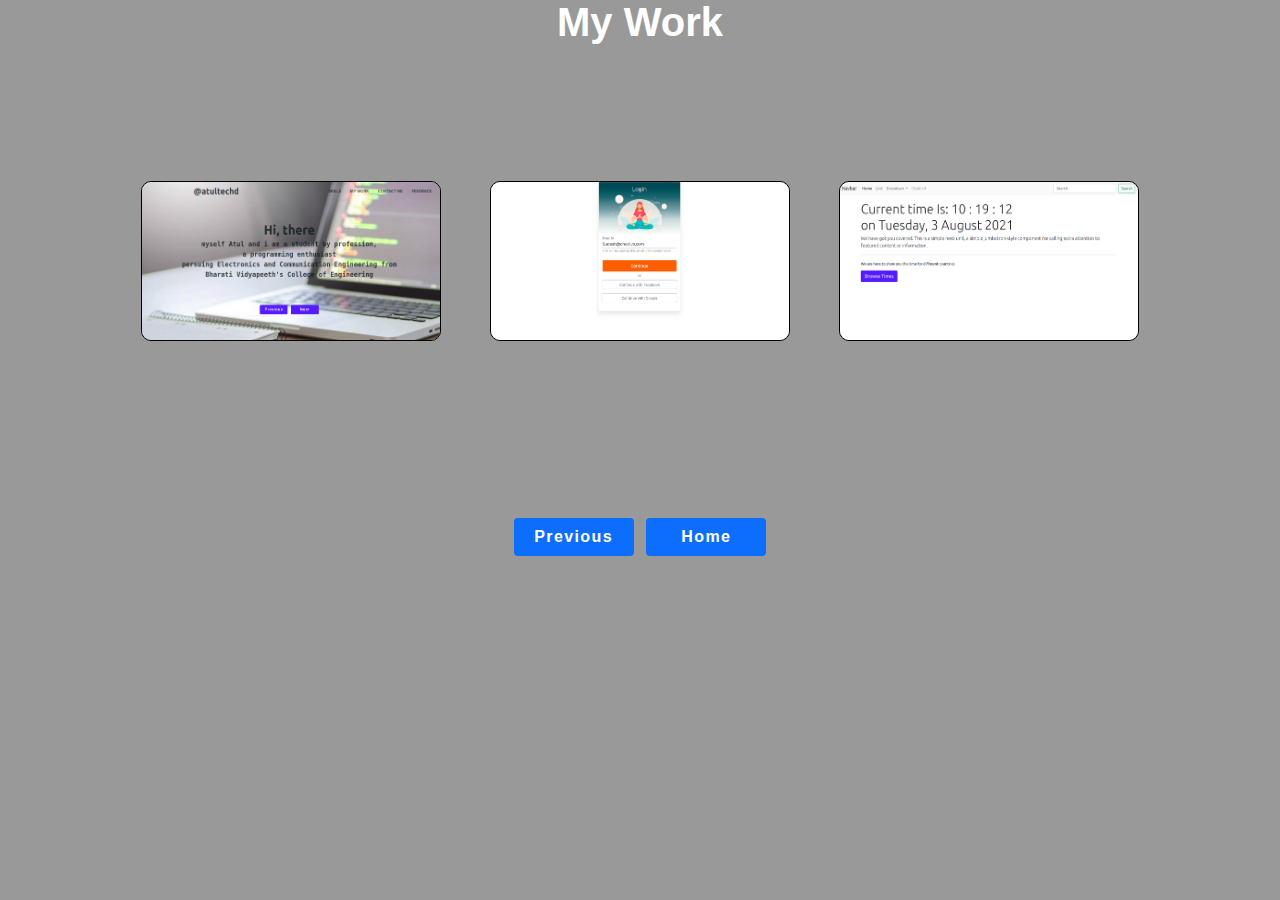
<file: my_work.html>
<!DOCTYPE html>
<html>
<head>
  <title>My Work</title>
  <meta charset="utf-8">
  <meta name="viewport" content="width=device-width,initial-scale=1">
  <link href="https://cdn.jsdelivr.net/npm/bootstrap@5.0.2/dist/css/bootstrap.min.css" rel="stylesheet" integrity="sha384-EVSTQN3/azprG1Anm3QDgpJLIm9Nao0Yz1ztcQTwFspd3yD65VohhpuuCOmLASjC" crossorigin="anonymous">
  <link rel="stylesheet" type="text/css" href="my_work.css">
  <link rel="stylesheet" href="https://cdnjs.cloudflare.com/ajax/libs/font-awesome/4.7.0/css/font-awesome.min.css">
</head>

<body>
    <div class="first">My Work</div>
    <div class="second">
      <div class="second_c1"><img src="portfolio.png" title="This is my portfolio website and latest project that i am working on."></div>

      <div class="second_c2"><img src="ayurvedyam.png" title="This is another website -Ayurvedyam's login page , just html and css in it but i have learned so much from this project."></div>

    <div class="second_c3"><img src="clock.png" title="This is clock, which not only shows time but also the full day month and year .On learning, this was my first project in which i have used javacript."></div>
    </div>

    <div class="third">
      <a href="skills.html"><button class="previous button"><span>Previous</span>
      </button></a>
      <a href="index.html"><button class="next button"><span>Home </span>
      </button></a>
    </div>
</body>
</html>
</file>
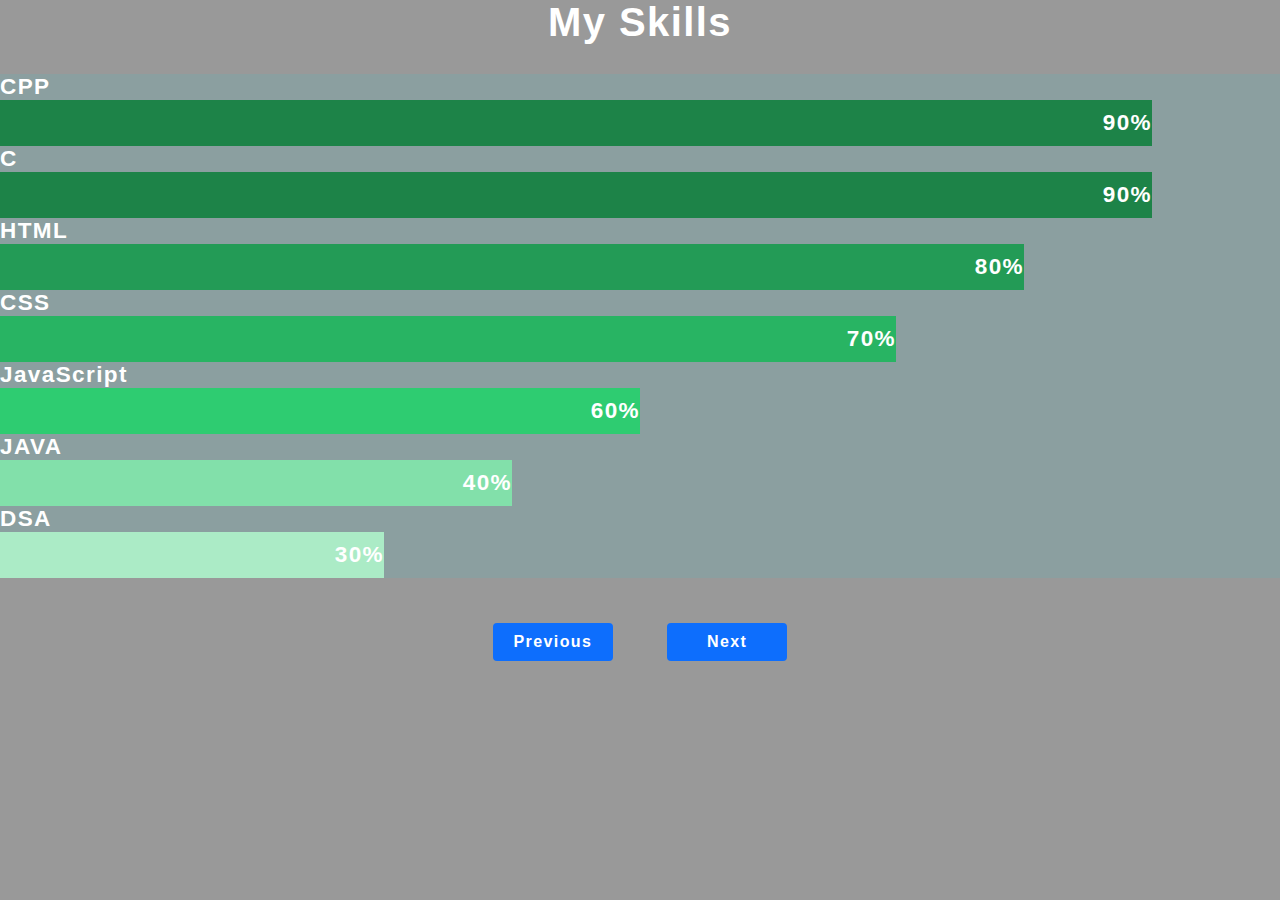
<file: skills.html>
<!DOCTYPE html>
<html>
<head>
  <title>My Skills</title>
  <meta charset="utf-8">
  <meta name="viewport" content="width=device-width,initial-scale=1">
  <link href="https://cdn.jsdelivr.net/npm/bootstrap@5.0.2/dist/css/bootstrap.min.css" rel="stylesheet" integrity="sha384-EVSTQN3/azprG1Anm3QDgpJLIm9Nao0Yz1ztcQTwFspd3yD65VohhpuuCOmLASjC" crossorigin="anonymous">
  <link rel="stylesheet" type="text/css" href="skills.css">
</head>
<body>
  <div class="main_div">
    <h1><b>My Skills</b></h1>

    <div class="container">
      <b>CPP</b>
      <div class="skills cpp">90%</div>
    </div>

    <div class="container">
      <b>C</b>
      <div class="skills c">90%</div>
    </div>

    <div class="container">
      <b>HTML</b>
      <div class="skills html">80%</div>
    </div>

    <div class="container">
      <b>CSS</b>
      <div class="skills css">70%</div>
    </div>

    <div class="container">
      <b>JavaScript</b>
      <div class="skills js">60%</div>
    </div>

    <div class="container">
      <b>JAVA</b>
      <div class="skills java">40%</div>
    </div>

    <div class="container">
      <b>DSA</b>
      <div class="skills dsa">30%</div>
    </div>
    <div class="redirect">
      <a href="index.html"><button class="previous button"><span>Previous</span>
      </button></a>
      <a href="my_work.html"><button class="next button"><span>Next </span>
      </button></a>
    </div>
  </div>
</body>
</html>
</file>
<file: my_work.css>
*{
  padding: 0;
  margin: 0;
  text-decoration: none;
  list-style: none;
  box-sizing: border-box;
}

body{
  background-image : linear-gradient(to right, #00000066, #00000066), url(https://cdn.pixabay.com/photo/2017/09/05/10/20/business-2717066_960_720.jpg);
  background-repeat: no-repeat;
  background-size: cover;
  min-block-size: 100%;
  min-inline-size: 100%;
  box-sizing: border-box;
  /*display: grid;*/
  place-content: center;
  font-family: 'Montserrat', sans-serif;
  -webkit-background-clip: text;
  background-attachment: fixed;
  
}


.first{
  font-family: 'Montserrat', sans-serif;
  font-weight: bold;
  font-size: 4rem;
  text-align: center;
  height: 15vh;
  width: 100vw;
  color: #ffffff;
  padding: auto;
}

.second{
  height: auto;
  width: 85vw;
  padding: 2rem;
  display: flex;
  justify-content: space-around;
  margin: auto;
  flex-wrap: wrap;
}

.second_c1:child{
  height: 12vh;
  width: 23vw;
  padding: auto;
}

.second_c2:first-child{
  height: 13vh;
  width: 26vw;
  padding: auto;
}

.second_c3:second-child{
  width: 26vw;
  height: 13vh;
  padding: auto;
}

img{
  width: 30rem;
  height: 16rem;
  margin-top: 2vw;
  border-radius: 1rem;
  border: 1px solid #000000;
}

img:hover{
  width: 32rem;
  height: 17rem;
  box-shadow: 0.3rem 0.3rem rgba(255,255,255,0.5);
}

.third{
  margin-top: 15rem;
  text-align: center;
}

.button {
  font-family: 'Montserrat', sans-serif;
  font-weight: 700;
  letter-spacing: 0.14rem;
  border-radius: 0.4rem;
  background-color: #0D6EFD;
  border: none;
  color: #FFFFFF;
  text-align: center;
  padding: 0.6rem 1.2rem;
  width: 12rem;
  height: 3.8rem;
  transition: all 0.5s;
  cursor: pointer;
  margin: 0.5rem;
  font-size: 1.6rem;
}

.button span {
  cursor: pointer;
  display: inline-block;
  position: relative;
  transition: 0.5s;
}

.button span:after {
  position: absolute;
  opacity: 0;
  top: 0;
  transition: 0.5s;
}


.button:hover span:after {
  opacity: 1;
}

.next:hover span:after {
  right: 0;
}
.next span:after {
  content: '\00bb';
  right: -2rem;
}

.next:hover span {
  padding-right: 2.5rem;
}

.previous:hover span:after {
  left: 0;
}
.previous span:after {
  content: '\00ab';
  left: -2rem;
}
.previous:hover span {
  padding-left: 2.5rem;
}


html{
  font-size: 62.5%;
}

@media(max-width: 998px){
  html{
    font-size: 55%;
  }
}

@media(max-width: 768px){
  html{
    font-size: 45%;
  }
}
</file>
<file: skills.css>
* {
  padding: 0;
  margin: 0;
  text-decoration: none;
  list-style: none;
  box-sizing: border-box;
}

body{
  font-family: 'Montserrat', sans-serif;
  font-weight: 700;
  letter-spacing: 0.14rem;
  background-image : linear-gradient(to right, #00000066, #00000066), url(https://cdn.pixabay.com/photo/2017/09/05/10/20/business-2717066_960_720.jpg);

  /*background-color: #00000066;*/
  background-repeat: no-repeat;
  background-size: cover;
  min-block-size: 100%;
  min-inline-size: 100%;
  box-sizing: border-box;
  place-content: center;
  -webkit-background-clip: text;
  background-attachment: fixed;
  height: 100%;
}

h1{
  font-weight: bold;
  text-align: center;
  margin: 0 0 2.9rem 0;
  font-size: 4rem;
  color: #ffffff;
}
.container {
  width: 100%;
  height: 100%;
  background-color:#4dbec32e;
  font-size: 2.5vmin;
}

b{
  color: #ffffff;
}
.skills {
  text-align: right;
  padding-top: 1rem;
  padding-bottom: 1rem;
  color: white;
}

.cpp {width: 90%; background-color: #1D8348 ;}
.cpp:hover{box-shadow: 0.5rem 1.0rem #888888; width: 91%;}

.c {width: 90%; background-color: #1D8348;}
.c:hover{box-shadow: 0.5rem 1.0rem #888888; width: 91%;}

.html {width: 80%; background-color: #239B56 ;}
.html:hover{box-shadow: 0.5rem 1.0rem #888888; width: 81%;}

.css {width: 70%; background-color: #28B463 ;}
.css:hover{box-shadow: 0.5rem 1.0rem #888888; width: 71%;}

.js {width: 50%; background-color: #2ECC71;}
.js:hover{box-shadow: 0.5rem 1.0rem #888888; width: 51%;}

.java {width: 40%; background-color: #82E0AA;}
.java:hover{box-shadow: 0.5rem 1.0rem #888888; width: 41%;}

.dsa {width: 30%; background-color: #ABEBC6;}
.dsa:hover{box-shadow: 0.5rem 1.0rem #888888; width: 31%;}

.redirect{
  text-align: center;
  margin-top: 2rem;
}

.button {
  font-family: 'Montserrat', sans-serif;
  font-weight: 700;
  font-size: 1.6rem;
  letter-spacing: 0.14rem;
  border-radius: 0.4rem;
  background-color: #0D6EFD;
  border: none;
  color: #FFFFFF;
  text-align: center;
  padding: 0.6rem 1.2rem;
  width: 12rem;
  height: 3.8rem;
  transition: all 0.5s;
  cursor: pointer;
  margin: 2.5rem;
}

.button span {
  cursor: pointer;
  display: inline-block;
  position: relative;
  transition: 0.5s;
}

.button span:after {
  position: absolute;
  opacity: 0;
  top: 0;
  transition: 0.5s;
}


.button:hover span:after {
  opacity: 1;
}

.next:hover span:after {
  right: 0;
}
.next span:after {
  content: '\00bb';
  right: -2rem;
}

.next:hover span {
  padding-right: 2.5rem;
}

.previous:hover span:after {
  left: 0;
}
.previous span:after {
  content: '\00ab';
  left: -2rem;
}
.previous:hover span {
  padding-left: 2.5rem;
}


html{
  font-size: 62.5%;
}

@media(max-width: 998px){
  html{
    font-size: 55%;
  }
}

@media(max-width: 768px){
  html{
    font-size: 45%;
  }
}
</file>
